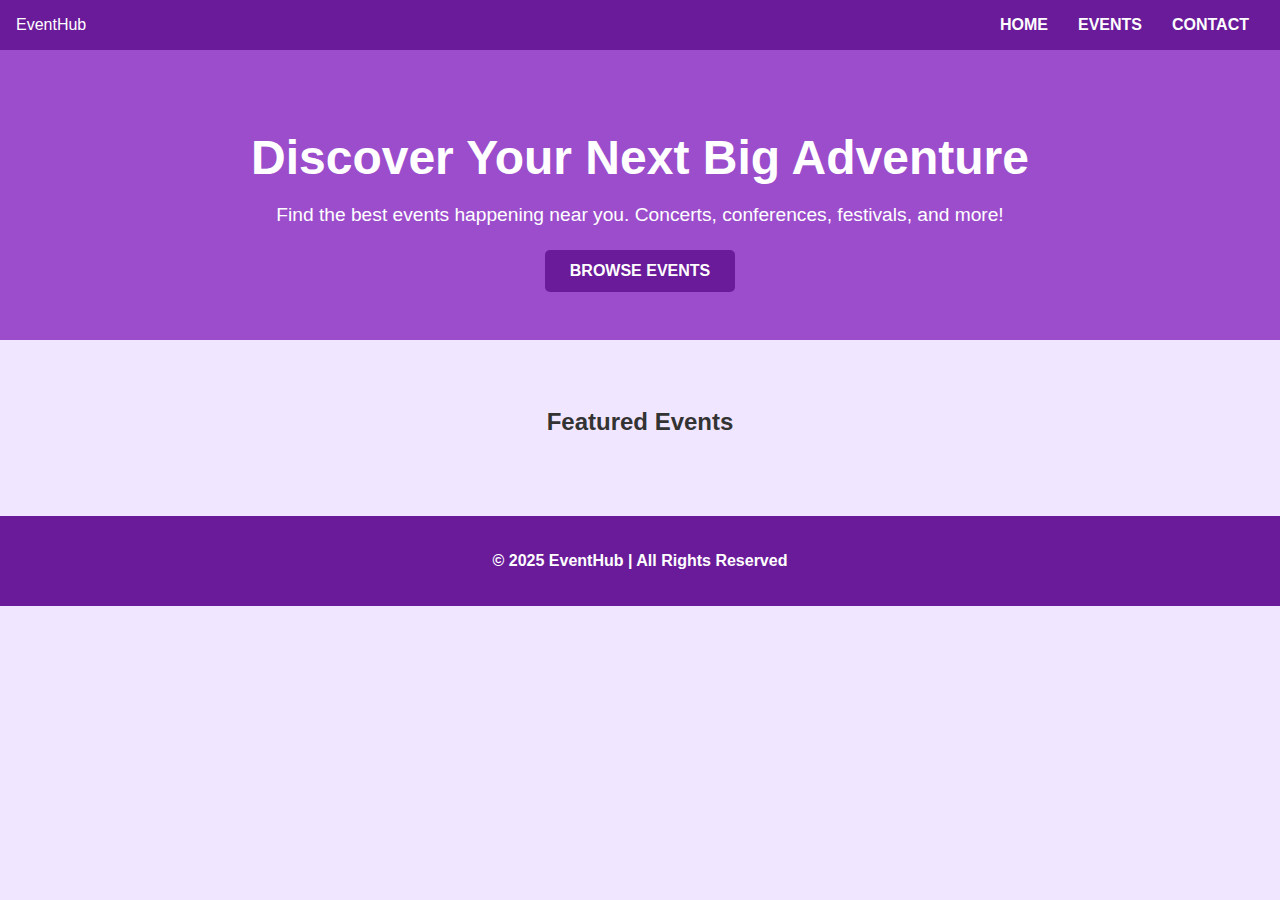
<file: index.html>
<!DOCTYPE html>
<html lang="en">
<head>
    <meta charset="UTF-8">
    <meta name="viewport" content="width=device-width, initial-scale=1.0">
    <title>EventHub - Find Your Next Big Adventure</title>
    <link rel="stylesheet" href="styles.css">
</head>
<body>
    <header>
        <div class="logo">EventHub</div>
        <nav>
            <ul>
                <li><a href="#">Home</a></li>
                <li><a href="events.html">Events</a></li>
                <li><a href="contact.html">Contact</a></li>
            </ul>
        </nav>
    </header>

    <!-- Hero Section -->
    <section class="hero">
        <div class="hero-content">
            <h1>Discover Your Next Big Adventure</h1>
            <p>Find the best events happening near you. Concerts, conferences, festivals, and more!</p>
            <a href="events.html" class="cta-button">Browse Events</a>
        </div>
    </section>

    <!-- Featured Events Section -->
    <section class="featured-events">
        <h2>Featured Events</h2>
        <div id="featured-events-container" class="event-cards"></div> <!-- Dynamically populated -->
    </section>

    <footer>
        <p>&copy; 2025 EventHub | All Rights Reserved</p>
    </footer>

    <script src="script.js"></script>
</body>
</html>
</file>
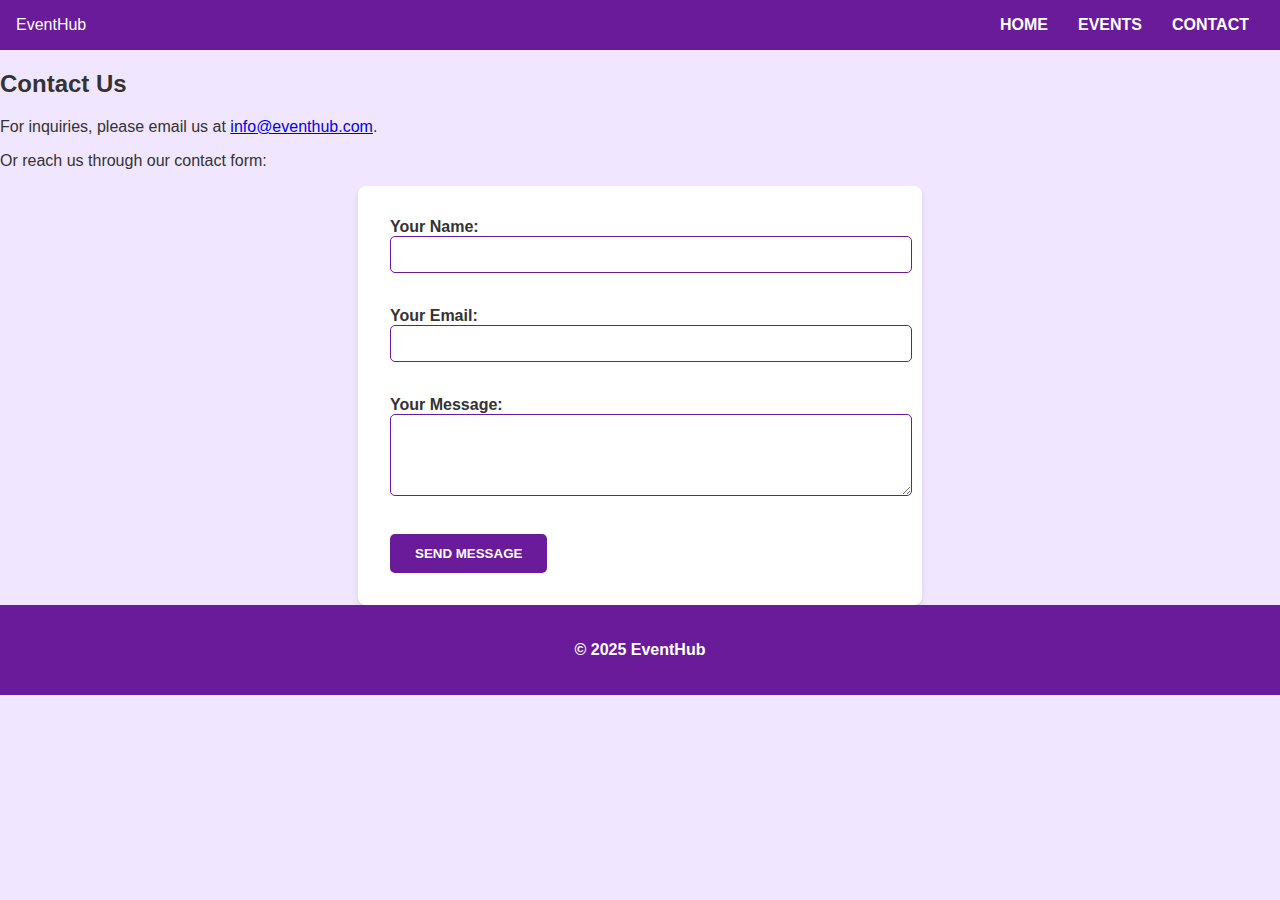
<file: contact.html>
<!DOCTYPE html>
<html lang="en">
<head>
    <meta charset="UTF-8">
    <meta name="viewport" content="width=device-width, initial-scale=1.0">
    <title>Contact Us - EventHub</title>
    <link rel="stylesheet" href="styles.css">
</head>
<body>
    <header>
        <div class="logo">EventHub</div>
        <nav>
            <ul>
                <li><a href="index.html" class="nav-link">Home</a></li>
                <li><a href="events.html" class="nav-link">Events</a></li>
                <li><a href="contact.html" class="nav-link">Contact</a></li>
            </ul>
        </nav>
    </header>

    <!-- Contact Section -->
    <section id="contact">
        <h2>Contact Us</h2>
        <p>For inquiries, please email us at <a href="mailto:info@eventhub.com">info@eventhub.com</a>.</p>
        <p>Or reach us through our contact form:</p>
        <form action="submit_contact.php" method="POST">
            <label for="name">Your Name:</label><br>
            <input type="text" id="name" name="name" required><br><br>

            <label for="email">Your Email:</label><br>
            <input type="email" id="email" name="email" required><br><br>

            <label for="message">Your Message:</label><br>
            <textarea id="message" name="message" rows="4" required></textarea><br><br>

            <button type="submit" class="cta-button">Send Message</button>
        </form>
    </section>

    <footer>
        <p>&copy; 2025 EventHub</p>
    </footer>

</body>
</html>
</file>
<file: styles.css>
/* Basic Styles */
body {
    font-family: Arial, sans-serif;
    margin: 0;
    padding: 0;
    background-color: #f1e6ff; /* Light purple background */
    color: #333;
}

header {
    background-color: #6a1b9a; /* Purple header */
    color: #fff;
    padding: 1rem;
    display: flex;
    justify-content: space-between;
    align-items: center;
}

nav ul {
    list-style-type: none;
    margin: 0;
    padding: 0;
    display: flex;
}

nav ul li {
    margin: 0 15px;
}

nav ul li a {
    color: #fff;
    text-decoration: none;
    font-weight: bold;
    text-transform: uppercase;
    transition: color 0.3s ease;
}

nav ul li a:hover, nav ul li a.active {
    color: #9c4dcc; /* Lighter purple on hover or when active */
}

/* Hero Section Styles */
.hero {
    background-color: #9c4dcc; /* Lighter purple */
    color: #fff;
    padding: 3rem 2rem;
    text-align: center;
}

.hero-content h1 {
    font-size: 3rem;
    margin-bottom: 1rem;
}

.hero-content p {
    font-size: 1.2rem;
    margin-bottom: 1.5rem;
}

.cta-button {
    background-color: #6a1b9a; /* Purple button */
    color: #fff;
    padding: 12px 25px;
    text-decoration: none;
    border-radius: 5px;
    font-weight: bold;
    text-transform: uppercase;
    display: inline-block;
    transition: background-color 0.3s ease;
}

.cta-button:hover {
    background-color: #9c4dcc; /* Lighter purple on hover */
}

/* Featured Events Section */
.featured-events {
    padding: 3rem 2rem;
    text-align: center;
}

.event-cards {
    display: grid;
    grid-template-columns: repeat(auto-fill, minmax(300px, 1fr));
    gap: 20px;
    margin-top: 2rem;
}

.event-card {
    background-color: #fff;
    padding: 1rem;
    border-radius: 8px;
    box-shadow: 0 4px 6px rgba(0, 0, 0, 0.1);
    transition: transform 0.3s ease, box-shadow 0.3s ease;
}

.event-card:hover {
    transform: translateY(-5px);
    box-shadow: 0 8px 12px rgba(0, 0, 0, 0.1);
}

.event-card img {
    width: 100%;
    height: auto;
    border-radius: 5px;
}

.event-info h3 {
    color: #6a1b9a; /* Purple heading for event names */
    margin-top: 1rem;
}

.event-info p {
    color: #555;
}

footer {
    text-align: center;
    padding: 20px;
    background-color: #6a1b9a; /* Purple footer */
    color: #fff;
    font-weight: bold;
}
/* Contact Form Styles */
form {
    background-color: #fff;
    padding: 2rem;
    border-radius: 8px;
    box-shadow: 0 4px 6px rgba(0, 0, 0, 0.1);
    max-width: 500px;
    margin: 0 auto;
}

form label {
    font-weight: bold;
}

form input, form textarea {
    width: 100%;
    padding: 10px;
    margin-bottom: 1rem;
    border-radius: 5px;
    border: 1px solid #6a1b9a;
}

form button {
    background-color: #6a1b9a;
    color: #fff;
    padding: 10px 20px;
    border: none;
    cursor: pointer;
    text-transform: uppercase;
    border-radius: 5px;
    font-weight: bold;
    transition: background-color 0.3s ease;
}

form button:hover {
    background-color: #9c4dcc; /* Lighter purple on hover */
}
</file>
